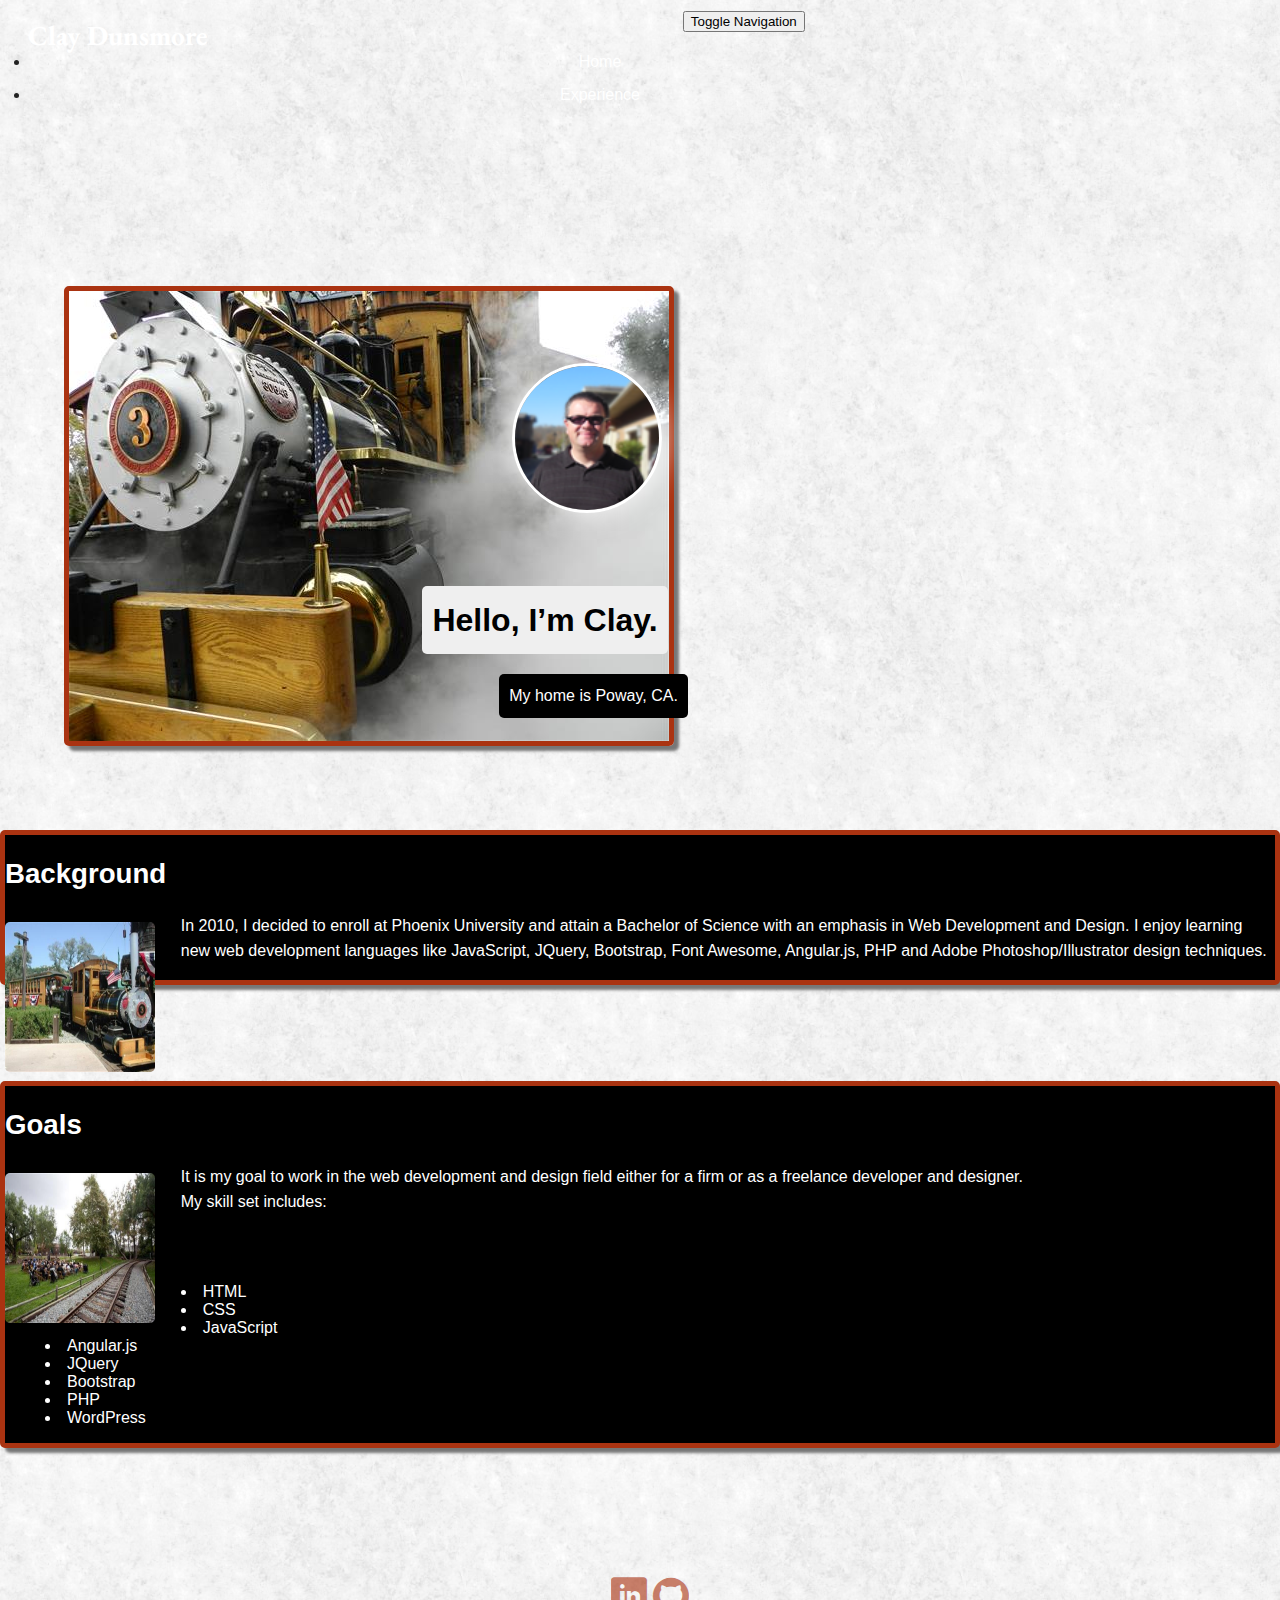
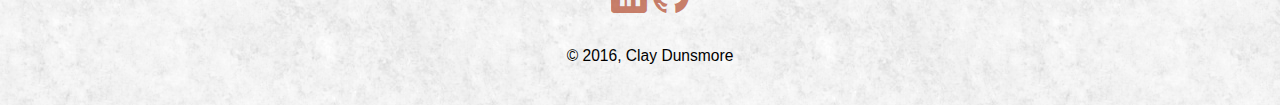
<file: index.html>
<!doctype html>
	<html lang="en">
		<head>
			
			<meta charset="utf-8">
			<meta name="viewport" content="width=device-width, initial-scale=1.0">
			<meta name="description" content="Clay Dunsmore's Profile Page">
			<title>Clay Dunsmore's Profile</title>
			<link href="https://maxcdn.bootstrapcdn.com/bootstrap/3.3.6/css/bootstrap.min.css" rel="stylesheet" integrity="sha256-7s5uDGW3AHqw6xtJmNNtr+OBRJUlgkNJEo78P4b0yRw= sha512-nNo+yCHEyn0smMxSswnf/OnX6/KwJuZTlNZBjauKhTK0c+zT+q5JOCx0UFhXQ6rJR9jg6Es8gPuD2uZcYDLqSw==" crossorigin="anonymous">
			<link href='https://fonts.googleapis.com/css?family=EB+Garamond' rel='stylesheet' type='text/css'>
			<link rel="stylesheet" href="css/styles.css">
		</head>
		
		<body>
			<div class="container" >
				<div class="main-nav navbar navbar-inverse navbar-fixed-top">
				
					<div class="navbar-header">
						<h1 class="navbar-header__h1--titleName">Clay Dunsmore</h1>
						<button class="navbar-toggle" data-toggle="collapse" data-target=".navHeaderCollapse">
							<span class="sr-only">Toggle Navigation</span>
							<span class="icon-bar"></span>
							<span class="icon-bar"></span>
							<span class="icon-bar"></span>
						</button>
					</div>
					<div class="collapse navbar-collapse navHeaderCollapse">
						<ul class="nav navbar-nav navbar-right">
							<li class="active"><a href="#">Home</a></li>
							<li><a href="experience.html">Experience</a></li>
						</ul>
					</div>
			</div>
			
			<header class="row">
				<div class="col-xs-12 col-md-8 col-md-offset-2">
					<img src="img/oldPowayParkTrain.jpg" alt="Photograph: Old Poway Park Train" class="header__img--heroImage hide-text"/>
					<img src="img/clay.png" alt="Photograph: Clay Dunsmore" class="header__img--profile-image hide-text"/>
					<h1 class="tag header__h1--name">Hello, I’m Clay.</h1>
					<p class="tag header__p--location">My home is Poway, CA.</p>
				</div>
			</header>
				<main class="row">
				<div class="col-xs-12 col-md-4 col-md-offset-1 main__div--contentRow">
					<h2>Background</h2>
					<img src="img/trainOne.jpg" height="150" width="150" class="main__img--contentImages hide-text" alt="Old Poway Park Train"/>
					<p>In 2010, I decided to enroll at Phoenix University and attain a Bachelor of Science with an emphasis in Web Development and Design. 
					I enjoy learning new web development languages like JavaScript, JQuery, Bootstrap, Font Awesome, Angular.js, PHP and Adobe Photoshop/Illustrator 
					design techniques. </p>
				</div>
				
				<div class="col-xs-12 col-md-4 col-md-offset-2 main__div--contentRow">
					<h2>Goals</h2>
					<img src="img/trainTrackPath.jpg" height="150" width="150" class="main__img--contentImages hide-text" alt="Old Poway Park Meadow with train track"/>
					<p>It is my goal to work in the web development and design field either for a firm or as a freelance developer and designer.<br>
					My skill set includes:</p><br><br>
						<ul class="main__ul--skills">
							<li>HTML</li>
							<li>CSS</li>
							<li>JavaScript</li>
							<li>Angular.js</li>
							<li>JQuery</li>
							<li>Bootstrap</li>
							<li>PHP</li>
							<li>WordPress</li>
						</ul>
				</div> 
			
			</main>
			</div>
			<footer>
					
				<ul>
					<li><a href="https://www.linkedin.com/in/clay-dunsmore-0a335916"><span class="icon-linkedin"></span></a></li>
					<li><a href="https://github.com/claydunsmore"><span class="icon-github"></span></a></li>
				</ul>
				
				<p class="footer__p--copyright">&copy; 2016, Clay Dunsmore</p>
			
			</footer>
			<script src="https://ajax.googleapis.com/ajax/libs/jquery/1.12.0/jquery.min.js"></script>
			<script src="https://maxcdn.bootstrapcdn.com/bootstrap/3.3.6/js/bootstrap.min.js"></script>
		</body>
	</html>
</file>
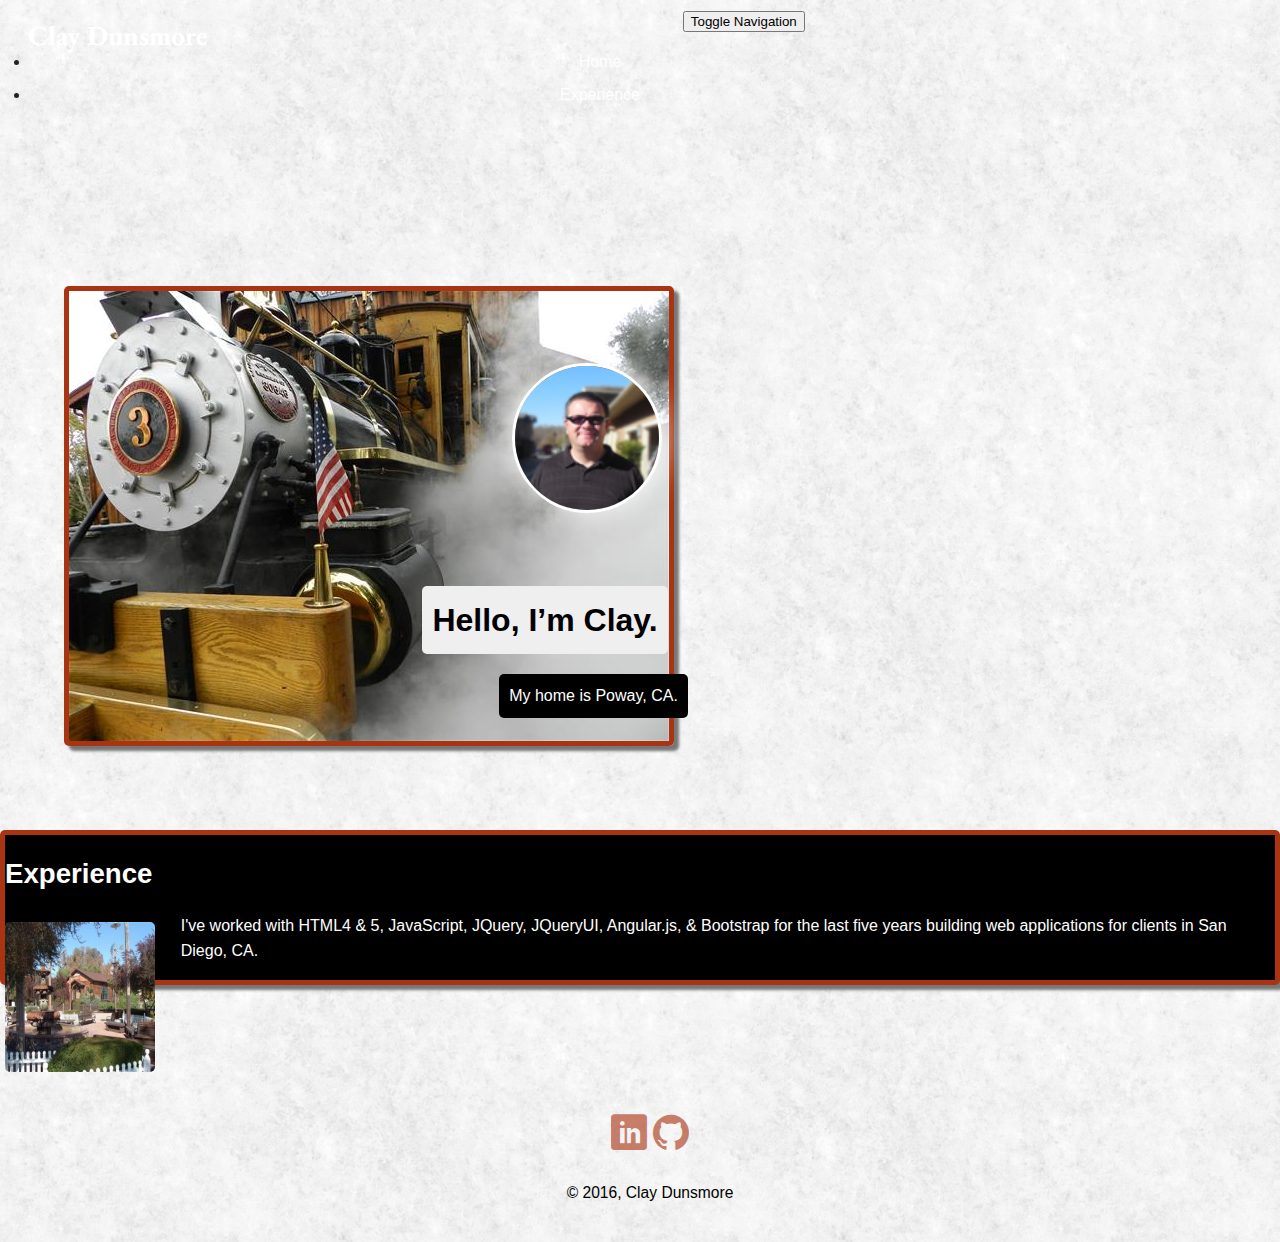
<file: experience.html>
<!doctype html>
	<html lang="en">
		<head>
			
			<meta charset="utf-8">
			<meta name="viewport" content="width=device-width, initial-scale=1.0">
			<meta name="description" content="Clay Dunsmore's Profile Page">
			<title>Clay Dunsmore's Profile</title>
			<link href="https://maxcdn.bootstrapcdn.com/bootstrap/3.3.6/css/bootstrap.min.css" rel="stylesheet" integrity="sha256-7s5uDGW3AHqw6xtJmNNtr+OBRJUlgkNJEo78P4b0yRw= sha512-nNo+yCHEyn0smMxSswnf/OnX6/KwJuZTlNZBjauKhTK0c+zT+q5JOCx0UFhXQ6rJR9jg6Es8gPuD2uZcYDLqSw==" crossorigin="anonymous">
			<link href='https://fonts.googleapis.com/css?family=EB+Garamond' rel='stylesheet' type='text/css'>
			<link rel="stylesheet" href="css/styles.css">
		</head>
		
		<body>
			<div class="container" >
				<div class="main-nav navbar navbar-inverse navbar-fixed-top">
				
					<div class="navbar-header">
						<h1 class="navbar-header__h1--titleName">Clay Dunsmore</h1>
						<button class="navbar-toggle" data-toggle="collapse" data-target=".navHeaderCollapse">
							<span class="sr-only">Toggle Navigation</span>
							<span class="icon-bar"></span>
							<span class="icon-bar"></span>
							<span class="icon-bar"></span>
						</button>
					</div>
					<div class="collapse navbar-collapse navHeaderCollapse">
						<ul class="nav navbar-nav navbar-right">
							<li><a href="index.html">Home</a></li>
							<li class="active"><a href="#">Experience</a></li>
						</ul>
					</div>
				</div>
			
			<header class="row">
				<div class="col-xs-12 col-md-8 col-md-offset-2">
					<img src="img/oldPowayParkTrain.jpg" alt="Photograph: Old Poway Park Train" class="header__img--heroImage hide-text"/>
					<img src="img/clay.png" alt="Photograph: Clay Dunsmore" class="header__img--profile-image hide-text"/>
					<h1 class="tag header__h1--name">Hello, I’m Clay.</h1>
					<p class="tag header__p--location">My home is Poway, CA.</p>
				</div>
			</header>
			<main class="row">
				
				<div class="col-xs-12 col-md-4 col-md-offset-4 main__div--contentRow">
					<h2>Experience</h2>
					<img src="img/Path.jpg" height="150" width="150" class="main__img--contentImages hide-text" alt="Old Poway Park Train"/>
					<p>I've worked with HTML4 &amp; 5, JavaScript, JQuery, JQueryUI, Angular.js, &amp; Bootstrap for the last five years building web applications for clients 
					in San Diego, CA.</p>
				</div>
			
			</main>
			<footer>
					
				<ul>
					<li><a href="https://www.linkedin.com/in/clay-dunsmore-0a335916"><span class="icon-linkedin"></span></a></li>
					<li><a href="https://github.com/claydunsmore"><span class="icon-github"></span></a></li>
				</ul>
				
				<p class="footer__p--copyright">&copy; 2016, Clay Dunsmore</p>
			
			</footer>
			</div>
			<script src="https://ajax.googleapis.com/ajax/libs/jquery/1.12.0/jquery.min.js"></script>
			<script src="https://maxcdn.bootstrapcdn.com/bootstrap/3.3.6/js/bootstrap.min.js"></script>
		
			</body>
	</html>
</file>
<file: css/styles.css>
/* Global Layout Set-up */
* { 
  box-sizing: border-box;
}
/* Social-icon font pics for footer */
@font-face {
    font-family: 'icomoon';
    src:    url('../fonts/icomoon.eot?njgtb2');
    src:    url('../fonts/icomoon.eot?njgtb2#iefix') format('embedded-opentype'),
        url('../fonts/icomoon.ttf?njgtb2') format('truetype'),
        url('../fonts/icomoon.woff?njgtb2') format('woff'),
        url('../fonts/icomoon.svg?njgtb2#icomoon') format('svg');
    font-weight: normal;
    font-style: normal;
}
[class^="icon-"], [class*=" icon-"] {
    /* use !important to prevent issues with browser extensions that change fonts */
    font-family: 'icomoon' !important;
    speak: none;
    font-style: normal;
    font-weight: normal;
    font-variant: normal;
    text-transform: none;
    line-height: 1;

    /* Better Font Rendering =========== */
    -webkit-font-smoothing: antialiased;
    -moz-osx-font-smoothing: grayscale;
}
body {
	/*Global body preferences */
	height: 100%;
	margin: 0;
	padding: 0;
	text-align: center;
	font-family: 'Roboto', sans-serif;
	color: #222;
	background: #f7f5f0;
    /*font kerning preferences*/
	font-feature-settings: "kern", "liga";
	-moz-font-feature-settings: "kern", "liga";
	-moz-font-feature-settings: "kern=1", "liga=1";
	-ms-font-feature-settings: "kern", "liga";
	-o-font-feature-settings: "kern", "liga";
	-webkit-font-feature-settings: "kern", "liga";
	
}
/*Subheading, paragraph & social-icon config*/
h2, .icon-github, .icon-twitter, .icon-linkedin {
	color: #a31;
	font-size: 1.728em;
}
h2 {
	color: #fff;
	font-size: 1.728em;
}
p {
	color: #fff;
}
/*custom bootstrap navbar config*/
.navbar-header__h1--titleName {
	color: #fff;
	font-size: 1.728em;
	margin: .6em 0 0 1em;
	font-family: 'EB Garamond', serif;
	display:inline-block;
	float:left;
}
.navbar-toggle {
  margin: .8em 0 0 0;
}
.navbar-fixed-top{
  z-index: 9999;
}

/* Link Styles */

a {
   text-decoration: none;
   color: #fff;
}
a:hover {
  color: #fff;
  text-decoration: none;
}
.nav li {
  padding: 5px 10px 10px 10px;
}
.nav a, .icon-twitter:hover, .icon-linkedin:hover, .icon-github:hover {
  transition: all .5s;
}

/* Section Styles */
header {
  /*Gradient for screens smaller than 720px. Media query from Colorzilla*/
  position: relative;
  top: 6em;
  text-align: center;
  /* Old browsers */
  background: #f7f5f0; 
  /* FF3.6-15 */
  background: -moz-linear-gradient(top,  #f7f5f0 0%, #777777 40%, #aa3311 50%, #777777 60%, #777777 60%, #f7f5f0 100%); 
  /* Chrome10-25,Safari5.1-6 */
  background: -webkit-linear-gradient(top,  #f7f5f0 0%,#777777 40%,#aa3311 50%,#777777 60%,#777777 60%,#f7f5f0 100%); 
  /* W3C, IE10+, FF16+, Chrome26+, Opera12+, Safari7+ */
  background: linear-gradient(to bottom,  #f7f5f0 0%,#777777 40%,#aa3311 50%,#777777 60%,#777777 60%,#f7f5f0 100%); 
  /* IE6-9 */
  filter: progid:DXImageTransform.Microsoft.gradient( startColorstr='#f7f5f0', endColorstr='#f7f5f0',GradientType=0 ); 
  /*General Gradient Settings*/
  height: 50%;
  background-size: center;
  overflow: hidden;
  padding-top: 60px;
  z-index: 0;
  margin: 0 0 3em 0;
  line-height: 1.5;
}
/*Body Content Config*/
main {
  position: relative;
  top: 3em;
}
footer {
  position: relative;
  top: 3em;
  width: 100%;
  min-height: 30px;
  padding: 20px 0 40px 20px;
}
footer ul {
  list-style-type: none;
  margin: 0;
  padding: 0;
}
footer ul li {
  display: inline-block;
}
/*header imgs config*/
header .header__img--profile-image {
  margin-top: 50px;
  width: 150px;
  height: 150px;
  border-radius: 50%;
  border: 3px solid white;
  transition: all .5s;
  box-shadow: 0px 0px 30px #fff ;
}
.header__img--profile-image {
  position: relative;
  top: 22%;
}
.tag {
  background-color: #efefef;
  color: black;
  padding: 10px;
  border-radius: 5px;
  display: table;
  margin: 10px auto;
} 
.header__p--location{
  background: #000;
  color: #fff;
}
.header__img--heroImage {
  display: none;
}
/*main config*/
ul .main__ul--skills {
  padding: 0;
}
.main__ul--skills li {
  list-style-position: inside;
  color: #fff;
}
.main__img--contentImages {
  display: none;
}
.main__div--contentRow{
  text-align: left;
  background: #000;
}
.footer__p--copyright {
  font-size: .75em;
  margin: 2em 0 0 0;
  color: #000;
}
/*icomoon icon config*/
.icon-twitter, .icon-linkedin, .icon-github {
  opacity: .61;
}
.icon-linkedin:before {
  content: "\e900";
}
.icon-github:before {
  content: "\e902";
}
.icon-twitter:hover, .icon-linkedin:hover, .icon-github:hover {
  opacity: 1;
}
/* image hack used to hide alt text in images...replaces -9999px method, author: Jeff Zeldman*/
.hide-text {
  text-indent: 100%;
  white-space: nowrap;
  overflow: hidden;
  }
  
 /*clearfix method when you want to extend background behind images
  .(class):after {
    content: " ";
	display: table;
	clear: both;
  }
  */
  
/* Styles for larger screens */
@media screen and (min-width: 720px) {
  header {
    min-height: 470px;
	background: transparent;
  }
  body {
    background: url('../img/fresh_snow.png');
}
  main {
    padding-top: 20px;
  }
  main p {
    line-height: 1.6em;
  }
  footer {
    font-size: 1.3em;
    max-width: 1200px;
    margin: 40px auto;
  }
  .nav {
    max-width: 1200px;
    padding: 0 30px;
  }
  .header__img--heroImage {
    display: inherit;
    border: 5px solid #a31;
	margin: 0 0 4em 4em;
  }
  .header__img--profile-image {
    position: absolute;
    top: 15%;
    left: 40%;
  }
  .header__h1--name{
	position: absolute;
	top: 60%;
	left: 33%;
  }
  .header__p--location {
	position: absolute;
	top: 75%;
	left: 39%;
  }
  .header__img--heroImage, .main__div--contentRow {
	box-shadow: 5px 5px 3px #777;
  }
  .main__img--contentImages {
	display: inline;
	float: left;
	margin: .61em 1.61em .61em 0;
  }
  .main__img--contentImages, .header__img--heroImage, .main__div--contentRow {
	border-radius: 5px;
  }
  .main__div--contentRow {
	border: 5px solid #a31;
	margin-bottom: 6em;
  }
}
</file>
